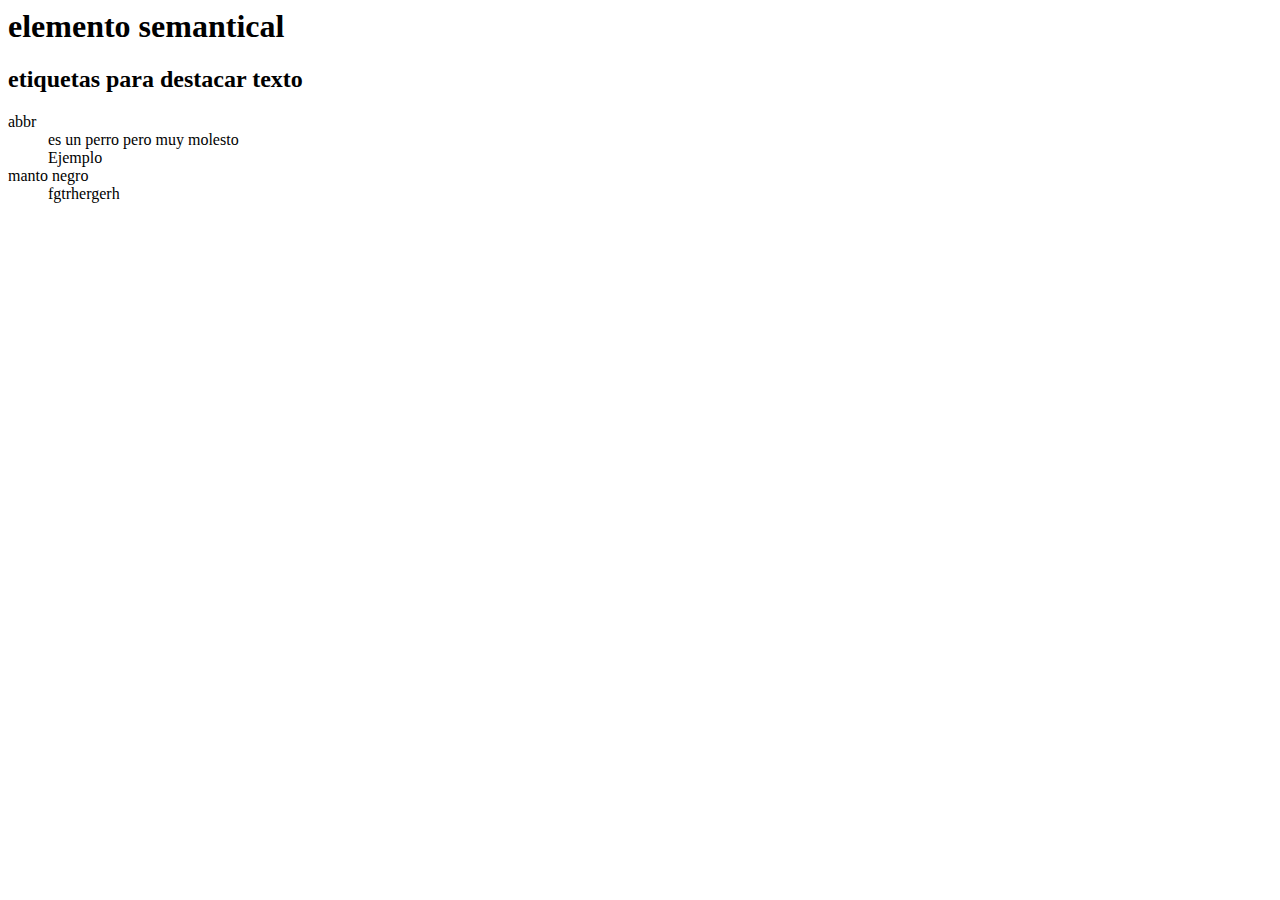
<file: index.html>
<html>
 <head>

</head>
<body>
<h1>elemento semantical</h1>
<h2>etiquetas para destacar texto</h2>
<!--este va a ser un comentario-->
<!--investigar y dar un ejemplo a las siguientes etiquetas:
u
i
abbr
b
br
cite
strong
s
sup
sub
spam
time
code
a
fuente:hhtps://developer.mozilla.or
-->
<dl>
    <dt>abbr </dt>
    <dd>es un perro pero muy molesto</dd>
    <dd>Ejemplo</dd>
    <dt>manto negro</dt>
    <dd>fgtrhergerh</dd>
</dl>
    

 </body>
</html>
</file>
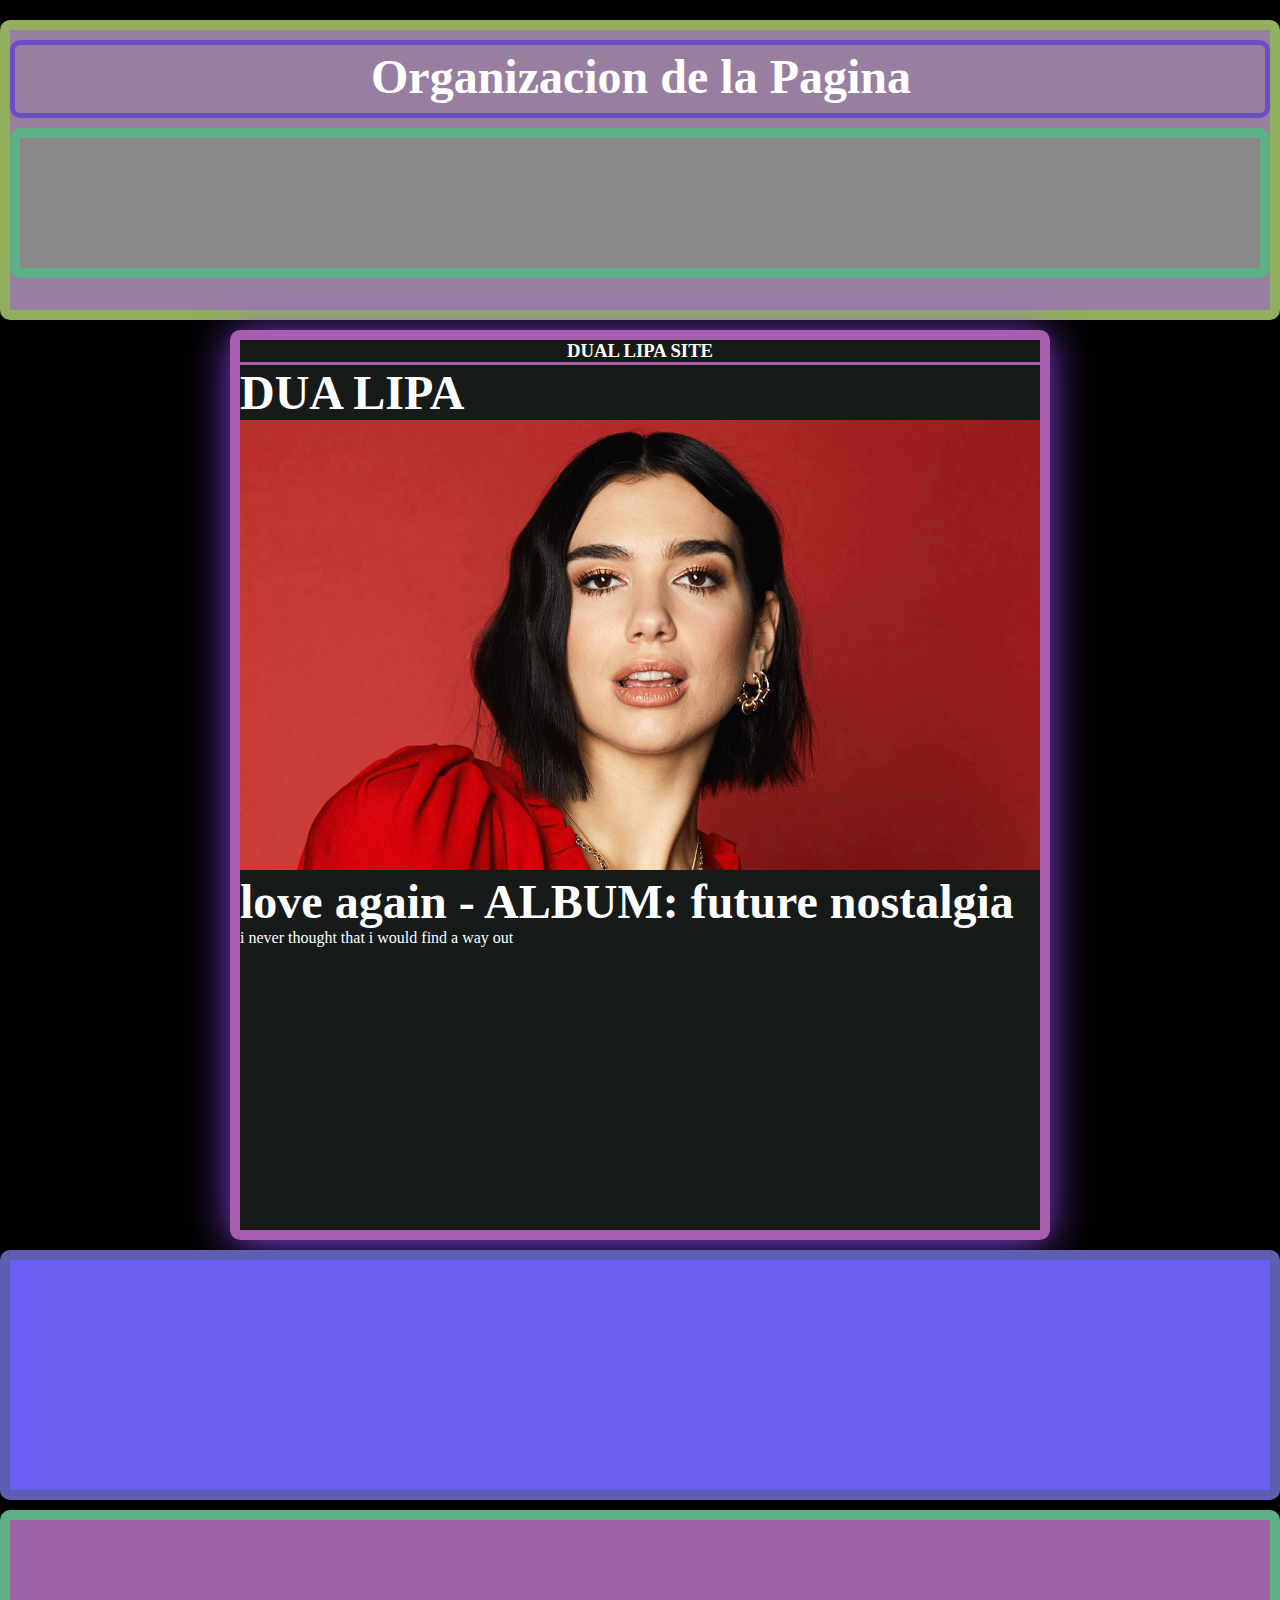
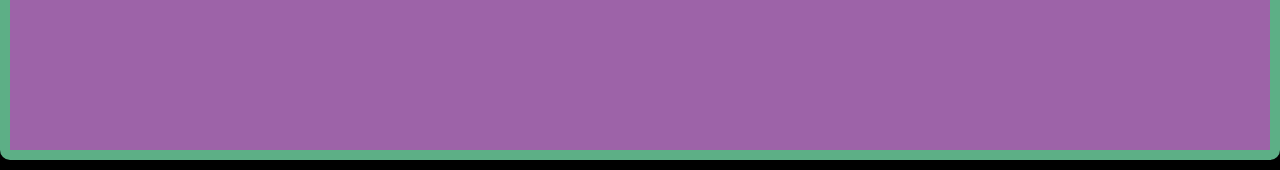
<file: organizacion/index.html>
<!DOCTYPE html>
<html lang="en">
<head>
    <meta charset="UTF-8">
    <meta http-equiv="X-UA-Compatible" content="IE=edge">
    <meta name="viewport" content="width=device-width, initial-scale=1.0">
    <title>organizando la pagina</title>
    <link rel="stylesheet" href="../organizacion/estilo.css">
</head>
<body>
    <header>
        <h1 id="titulo"> Organizacion de la Pagina</h1>
           
        
        <nav>

        </nav>
    </header>
    <main>
        
        <div class="container" id="">
            <h3 id="dua">DUAL LIPA SITE</h3>

        <h1><span>DUA LIPA </span></h1>

        <img src="../assets/img/Dua-Lipa.jpg">
        <h1>love again - <span>ALBUM: </span><span>
        future nostalgia</span></h1>
        <p>

          i never thought that i would find a way out 

        </p>

        <p>

            
        </p>

        </div>

    </main>
    <aside>

    </aside>
    <footer>

    </footer>
    
</body>
</html>
</file>
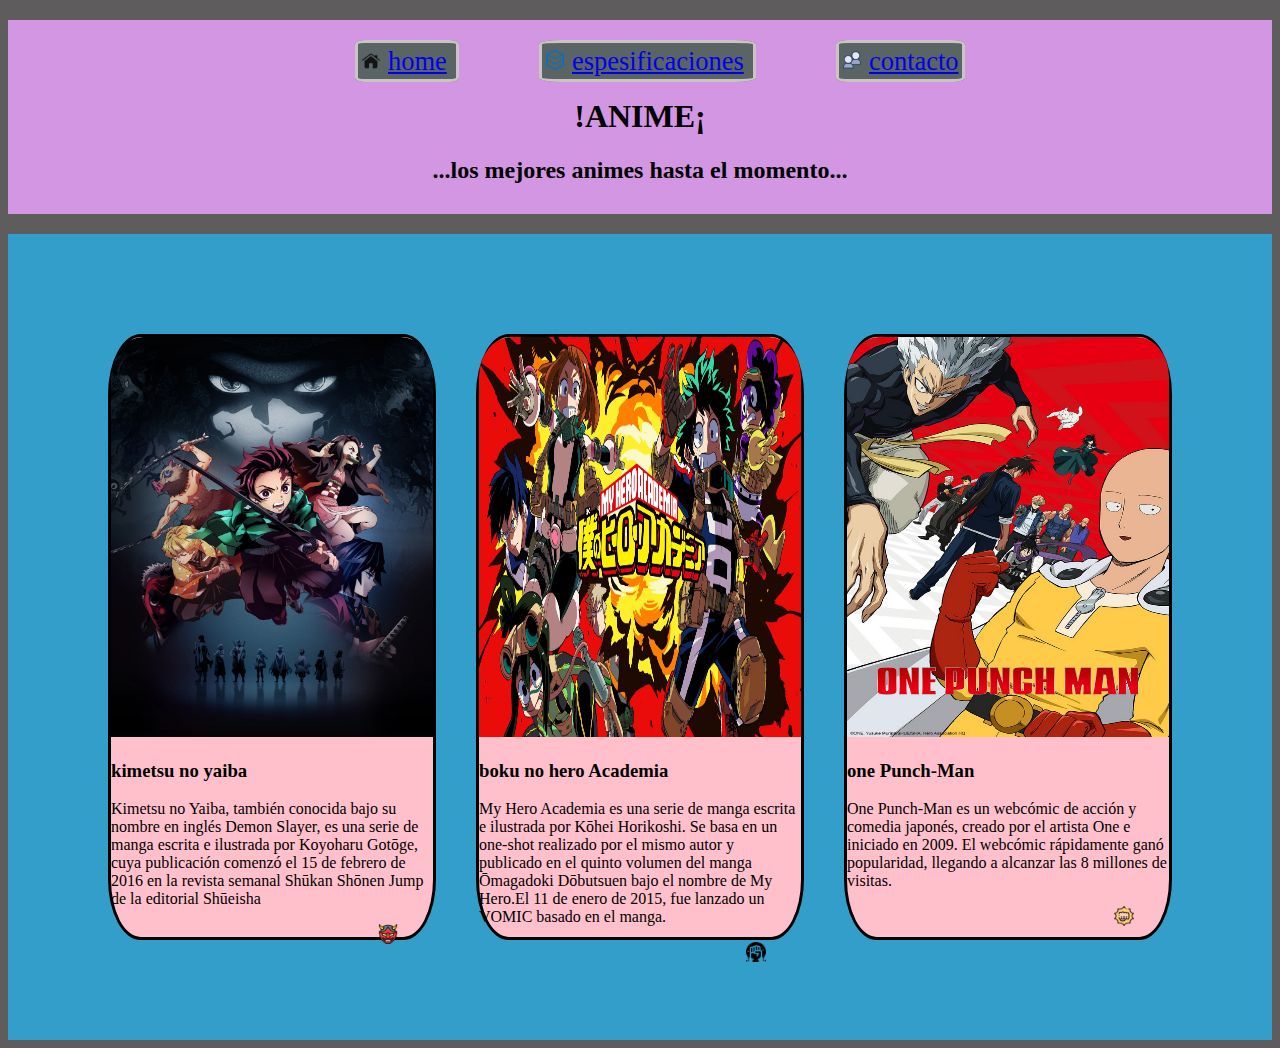
<file: alfajores/alfajores.html>
<!DOCTYPE html>
<html lang="en">

<head>
    <meta charset="UTF-8">
    <meta http-equiv="X-UA-Compatible" content="IE=edge">
    <meta name="viewport" content="width=device-width, initial-scale=1.0">
    <title>Document</title>
    <link rel="stylesheet" href="../alfajores/alfagores.css">
</head>

<body>
    <header>
        <nav id="menu">
            
            <ul>
               
                <li>

                    <img src="/assets/img/home.png"> <a href="#">home</a> 
                </li>
                <li>
                    <img src="/assets/img/serverproducts_default_icon.png" alt="">
                    <a href="#">espesificaciones</a>
                </li>
                <li>
                    <img src="/assets/img/personas-de-contacto.png" alt="">
                    <a href="contacto.html">contacto</a>
                </li>
            </ul>
        </nav>
        <h1>!ANIME¡</h1>
        <h2>...los mejores animes hasta el momento...</h2>

    </header>
    <main>
        <div id="caja">
            <img src="../assets/img/Kimetsu_no_Yaiba_Key_Visual_4.webp" class="imagen">
            <h3>kimetsu no yaiba</h3>
            <p>Kimetsu no Yaiba, también conocida bajo su nombre en inglés Demon Slayer, es una serie de manga escrita e
                ilustrada por Koyoharu Gotōge, cuya publicación comenzó el 15 de febrero de 2016 en la revista semanal
                Shūkan Shōnen Jump de la editorial Shūeisha</p>

                <div class="icono">
                    <img id="" src="../assets/img/demonio(2).png">
                    
                </div>

        </div>

        <div id="caja">
            <img src="../assets/img/Boku-no-Hero-Academia.webp" class="imagen">
            <h3>boku no hero Academia</h3>
            <p>My Hero Academia es una serie de manga escrita e ilustrada por Kōhei Horikoshi. Se basa en un one-shot
                realizado por el mismo autor y publicado en el quinto volumen del manga Ōmagadoki Dōbutsuen bajo el
                nombre de My Hero.El 11 de enero de 2015, fue lanzado un VOMIC basado en el manga.</p>
                <div class="icono"> 
                    <img id="" src="../assets/img/super-power.png">
                    
                </div>
        </div>

        <div id="caja">
            <img src="../assets/img/one push man.jpg" class="imagen">
            <h3>one Punch-Man</h3>
            <p>One Punch-Man es un webcómic de acción y comedia japonés, creado por el artista One e iniciado en 2009.
                El webcómic rápidamente ganó popularidad, llegando a alcanzar las 8 millones de visitas.</p>
                <div class="icono">

                    <img id="" src="../assets/img/puno.png">
                </div>
        </div>

    </main>
</body>

</html>
</file>
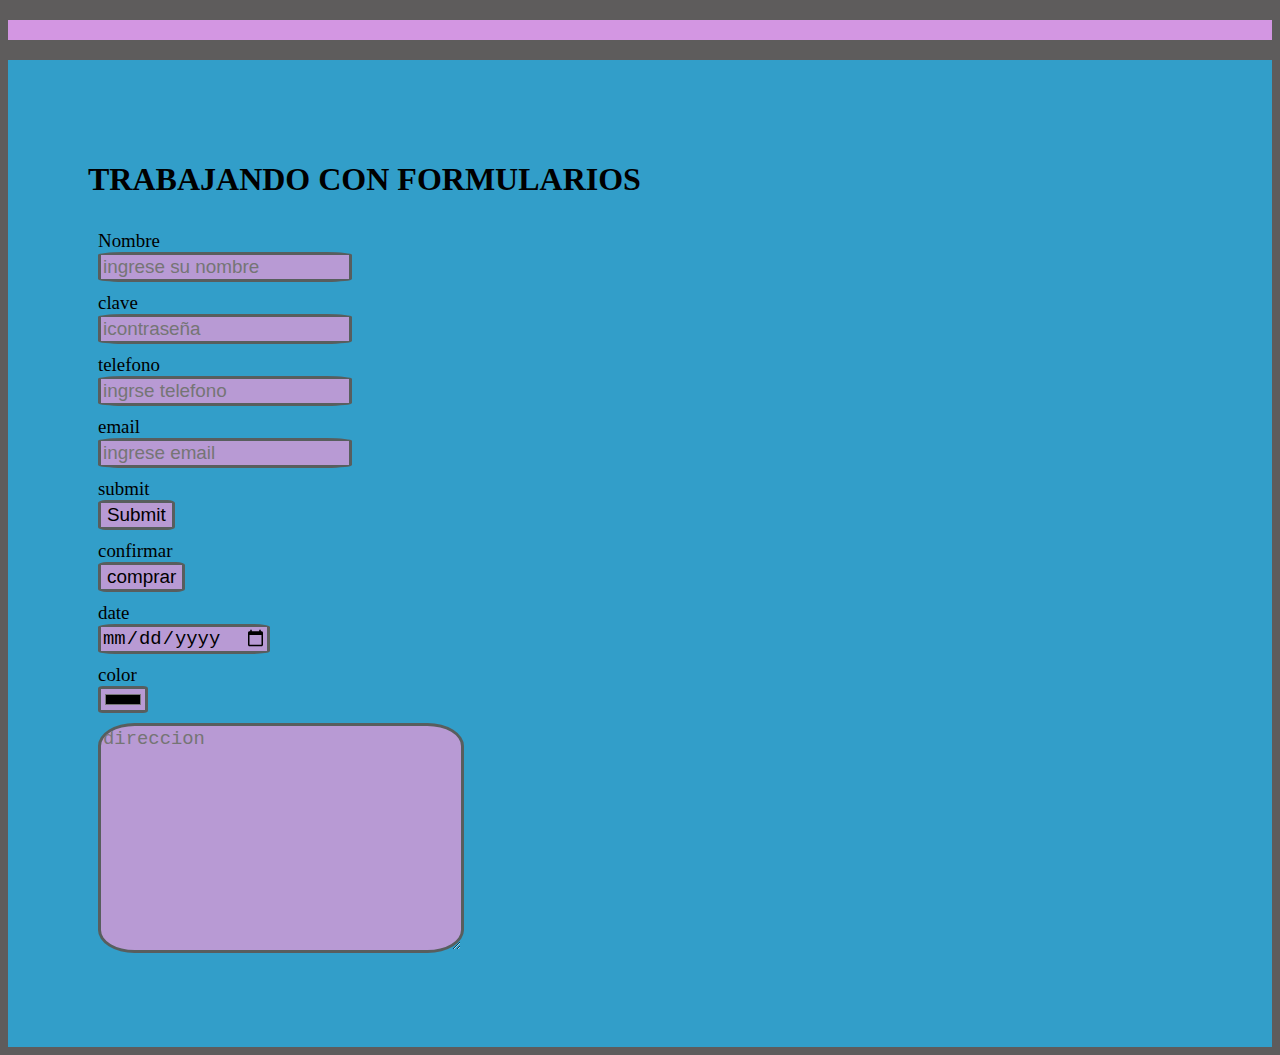
<file: alfajores/contacto.html>
<!DOCTYPE html>
<html lang="en">
<head>
    <meta charset="UTF-8">
    <meta http-equiv="X-UA-Compatible" content="IE=edge">
    <meta name="viewport" content="width=device-width, initial-scale=1.0">
    <title>contacto</title>
    <link rel="stylesheet" href="alfagores.css">
</head>
<body>
    <header>

    </header>
    <main id="cuerpo">
        <h1>TRABAJANDO CON FORMULARIOS</h1>
        <form action="">
            <DIV class="contacto">
                <label for="nombre">Nombre</label>
                <input type="text" name="nombre" id="nombre" placeholder="ingrese su nombre">

            </DIV>

            <DIV class="contacto">
                <label for="clave">clave</label>
                <input type="password" name="clave" id="clave" placeholder="icontraseña">

            </DIV>
            
            <DIV class="contacto">
                <label for="numero">telefono</label>
                <input type="number" name="numero" id="numero" placeholder="ingrse telefono">

            </DIV>

            <DIV class="contacto">
                <label for="email">email</label>
                <input type="email" name="email" id="email" placeholder="ingrese email">

            </DIV>
            
            <DIV class="contacto">
                <label for="submit">submit</label>
                <input type="submit" name="submit" id="submit" placeholder="submit" placeholder="submit">
                
            </DIV>

            <DIV class="contacto">
                <label for="button">confirmar</label>
                <input type="button" name="name" id="button" value="comprar" id="button" placeholder="button">

            </DIV>

            <DIV class="contacto">
                <label for="date">date</label>
                <input type="date" name="fecha" id="date" placeholder="date">

            </DIV>
            
            <DIV class="contacto">
                <label for="color">color</label>
                <input type="color" name="color" id="color" placeholder="color">

            </DIV>
            
            <DIV class="contacto">
                <label for="area"></label>
                <textarea name="comentario" id="area" cols="30" rows="10" id="area" placeholder="direccion"></textarea>

            </DIV>
            
        </form>
        

    </main>
</body>
</html>
</file>
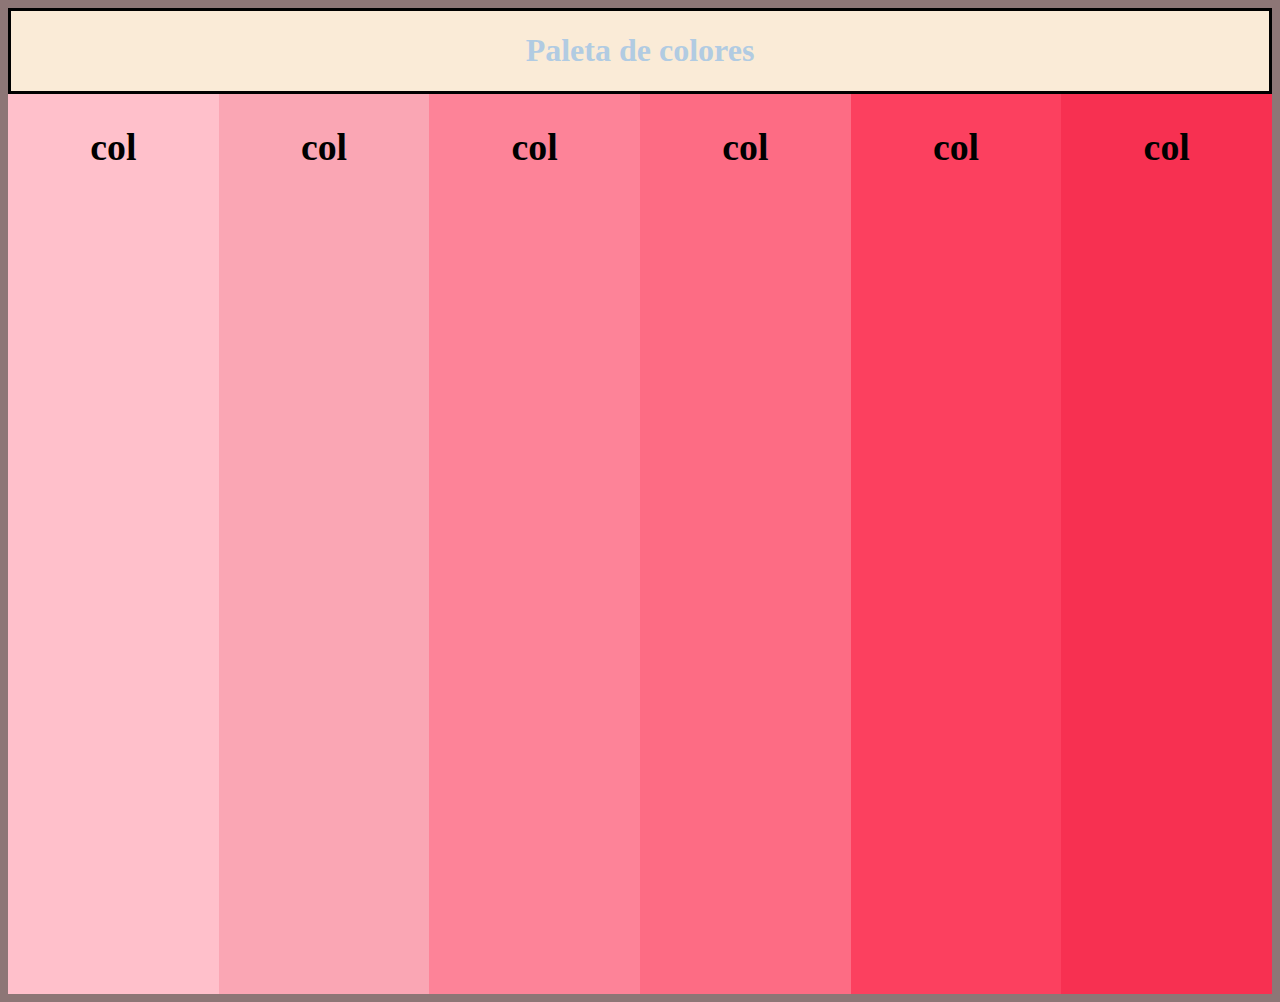
<file: columnas/colum.html>
<!DOCTYPE html>
<html lang="en">
<head>
    <meta charset="UTF-8">
    <meta http-equiv="X-UA-Compatible" content="IE=edge">
    <meta name="viewport" content="width=device-width, initial-scale=1.0">
    <title>Document</title>
    <link rel="stylesheet" href="/columnas/colum.css">
</head>
<body>
    <header>
<h1>Paleta de colores</h1>
    </header>
    <main>
        <div id="colum1">
            <h2>col</h2>
        </div>

        <div id="colum2">
            <h2>col</h2>
        </div>

        <div id="colum3">
            <h2>col</h2>
        </div>

        <div id="colum4">
            <h2>col</h2>
        </div>

        <div id="colum5">
            <h2>col</h2>
        </div>

        <div id="colum6">
            <h2>col</h2>
        </div>

    </main>
</body>
</html>
</file>
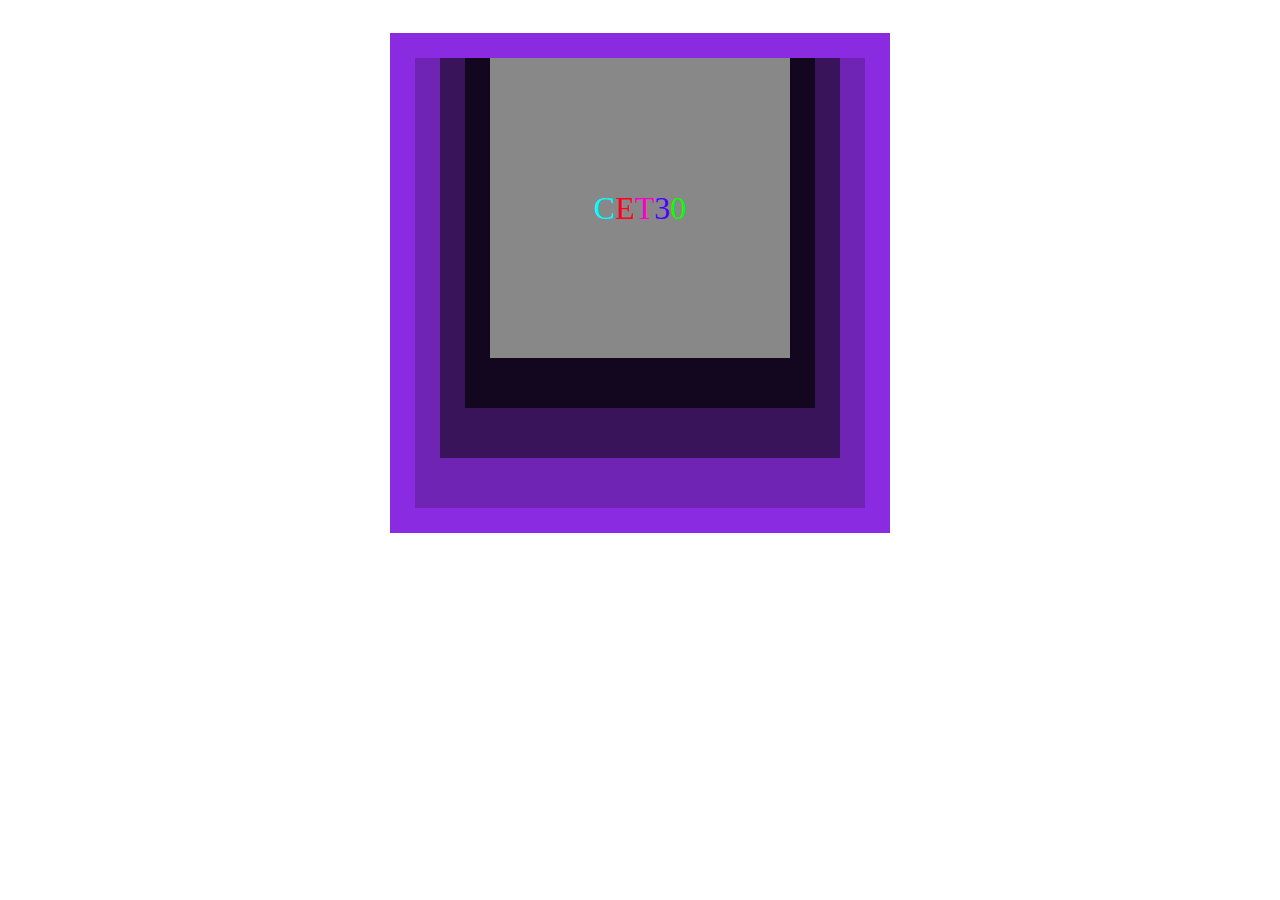
<file: organizacion/div.html>
<!DOCTYPE html>
<html lang="en">

<head>
    <meta charset="UTF-8">
    <meta http-equiv="X-UA-Compatible" content="IE=edge">
    <meta name="viewport" content="width=device-width, initial-scale=1.0">
    <title>Document</title>
    <link rel="stylesheet" href="/organizacion/cuadrito.css">
</head>

<body>
    <main>
    <div id="div1">
        <div id="div2">
            <div id="div3">
                <div id="div4">
                    <div id="div5">
                        <span id="c">C</span>
                        <span id="e">E</span>
                        <span id="t">T</span>
                        <span id="n">3</span>
                        <span id="o">0</span>

                    </div>
                </div>
            </div>

        </div>

    </div>
</main>
</body>

</html>
</file>
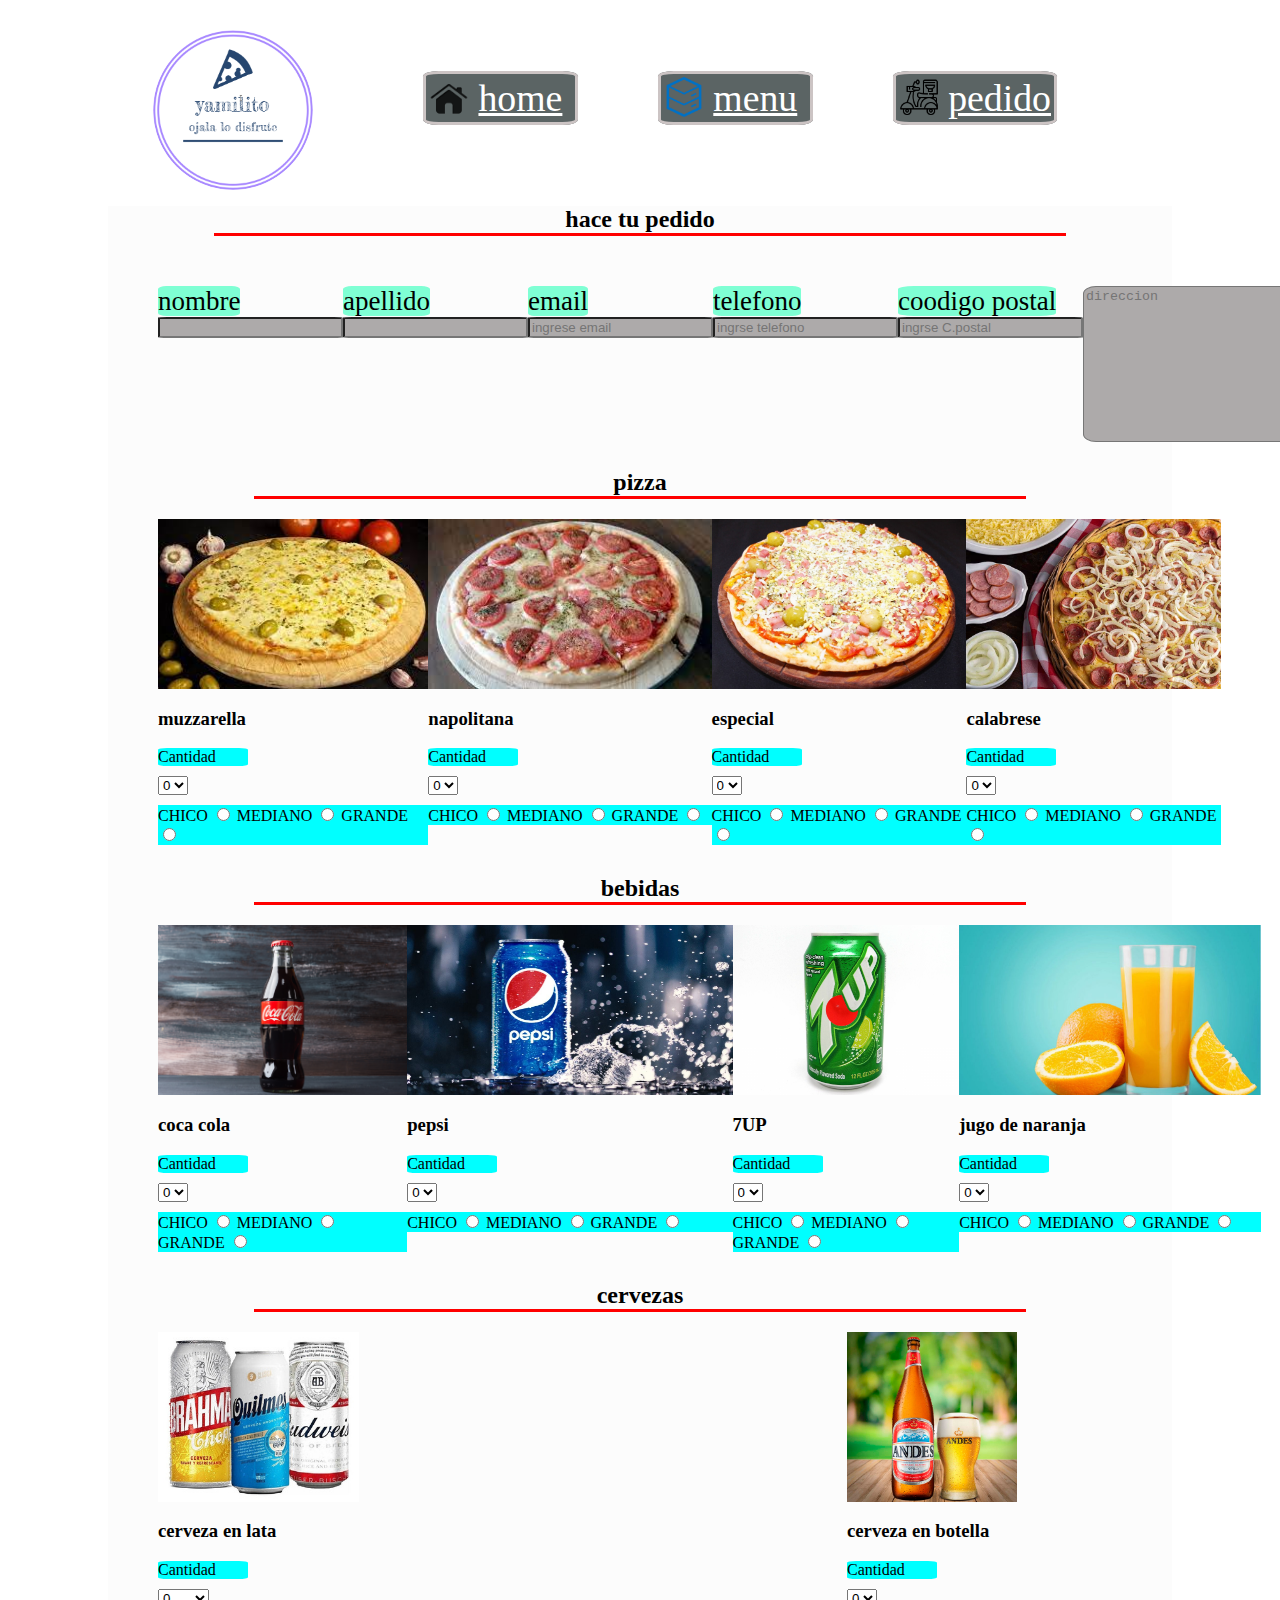
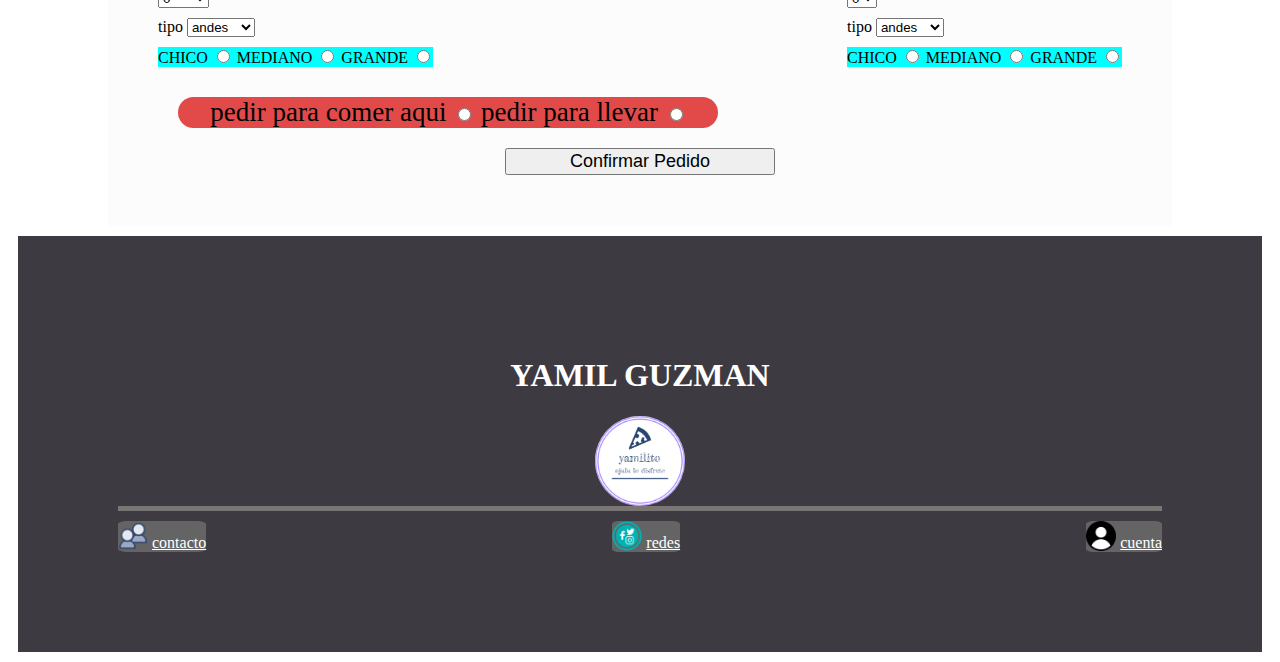
<file: pizzeria/pizza.html>
<!DOCTYPE html>
<html lang="en">

<head>
    <meta charset="UTF-8">
    <meta http-equiv="X-UA-Compatible" content="IE=edge">
    <meta name="viewport" content="width=device-width, initial-scale=1.0">
    <title>Document</title>
    <link rel="stylesheet" href="../pizzeria/pizza.css">
</head>

<body>
    <header>




        <div id="ima">
            <img src="/assets/img/pizzeriaaa.png" alt="pizzeria" class="pizze">

        </div>
        <nav id="menu">
            <ul>

                <li>

                    <img src="/assets/img/home.png"> <a href="#">home</a>
                </li>
                <li>
                    <img src="/assets/img/serverproducts_default_icon.png" alt="">
                    <a href="#">menu</a>
                </li>
                <li>
                    <img src="/assets/img/pedido.png" alt="">
                    <a href="#">pedido</a>
                </li>
            </ul>
        </nav>

    </header>
    <main>
        <div>
            <h2>hace tu pedido</h2>
        </div>
        <!--datos de formulario-->
        <form action="">
            <div class="info">

                <div class="usuario">
                    <label for="nombre" id="nombre">nombre</label>
                    <input type="text" name="nombre" id="coment">
                </div>

                <div class="usuario">
                    <label for="apellido" id="nombre">apellido</label>
                    <input type="text" name="apellido" id="coment">
                </div>

                <div class="usuario">
                    <label for="email" id="nombre">email</label>
                    <input type="email" name="email" id="coment" placeholder="ingrese email">
                </div>

                <div class="usuario">
                    <label for="numero" id="nombre">telefono</label>
                    <input type="number" name="numero" id="coment" placeholder="ingrse telefono">

                </div>

                <div class="usuario">
                    <label for="numero" id="nombre">coodigo postal</label>
                    <input type="number" name="numero" id="coment" placeholder="ingrse C.postal">
                </div>

                <div class="usuario">
                    <label for="area" id="nombre"></label>
                    <textarea name="comentario" cols="30" rows="10" id="coment" placeholder="direccion"></textarea>
                </div>

            </div>
            <div>
                <h2>pizza</h2>
            </div>

            <div class="contenedor">


                <!--datos de la pizza-->
                <div id="select">
                    <img src="../assets/img/muzzarella.jpeg" alt="muzzarella" id="muzza">
                    <h3>muzzarella</h3>
                    <div class="tipo">
                        <label for="pizza" class="la">Cantidad</label>
                        <select name="" id="">
                            <option value="0">0</option>
                            <option value="1">1</option>
                            <option value="2">2</option>
                            <option value="3">3</option>
                        </select>
                    </div>

                    <div class="tamaño">
                        <label for="tamaño">
                            CHICO
                        </label>
                        <input type="radio" name="tamaño" value="chico">
                        <label for="tamaño">
                            MEDIANO
                        </label>
                        <input type="radio" name="tamaño" id="mediano">
                        <label for="tamaño">
                            GRANDE
                        </label>
                        <input type="radio" name="tamaño" id="grande">
                    </div>

                </div>

                <div>
                    <img src="../assets/img/napolitana.jpeg" alt="napolitana" id="muzza">
                    <h3>napolitana</h3>
                    <div class="tipo">
                        <label for="pizza"  class="la">Cantidad</label>
                        <select name="" id="">
                            <option value="0">0</option>
                            <option value="1">1</option>
                            <option value="2">2</option>
                            <option value="3">3</option>
                        </select>
                    </div>

                    <div class="tamaño">
                        <label for="tamaño" >
                            CHICO
                        </label>
                        <input type="radio" name="tamaño" value="chico">
                        <label for="tamaño">
                            MEDIANO
                        </label>
                        <input type="radio" name="tamaño" id="mediano">
                        <label for="tamaño">
                            GRANDE
                        </label>
                        <input type="radio" name="tamaño" id="grande">
                    </div>
                </div>

                <div>
                    <img src="../assets/img/especial.jpg" alt="especial" id="muzza">
                    <h3>especial</h3>
                    <div class="tipo">
                        <label for="pizza"  class="la">Cantidad</label>
                        <select name="" id="">
                            <option value="0">0</option>
                            <option value="1">1</option>
                            <option value="2">2</option>
                            <option value="3">3</option>
                        </select>
                    </div>

                    <div class="tamaño">
                        <label for="tamaño">
                            CHICO
                        </label>
                        <input type="radio" name="tamaño" value="chico">
                        <label for="tamaño">
                            MEDIANO
                        </label>
                        <input type="radio" name="tamaño" id="mediano">
                        <label for="tamaño">
                            GRANDE
                        </label>
                        <input type="radio" name="tamaño" id="grande">
                    </div>
                </div>

                <div>
                    <img src="/assets/img/calabresa.jpg" alt="calabresa" id="muzza">
                    <h3>calabrese</h3>
                    <div class="tipo">
                        <label for="pizza"  class="la">Cantidad</label>
                        <select name="" id="">
                            <option value="0">0</option>
                            <option value="1">1</option>
                            <option value="2">2</option>
                            <option value="3">3</option>
                        </select>
                    </div>

                    <div class="tamaño">
                        <label for="tamaño">
                            CHICO
                        </label>
                        <input type="radio" name="tamaño" value="chico">
                        <label for="tamaño">
                            MEDIANO
                        </label>
                        <input type="radio" name="tamaño" id="mediano">
                        <label for="tamaño">
                            GRANDE
                        </label>
                        <input type="radio" name="tamaño" id="grande">
                    </div>

                </div>
            </div>
            <h2>bebidas</h2>

            <div class="contenedor">


                <!--datos de la pizza-->
                <div id="select">
                    <img src="../assets/img/coca cola.jpg" alt="coca" id="muzza">
                    <h3>coca cola</h3>
                    <div class="tipo">
                        <label for="pizza"  class="la">Cantidad</label>
                        <select name="" id="">
                            <option value="0">0</option>
                            <option value="1">1</option>
                            <option value="2">2</option>
                            <option value="3">3</option>
                        </select>
                    </div>

                    <div class="tamaño">
                        <label for="tamaño">
                            CHICO
                        </label>
                        <input type="radio" name="tamaño" value="chico">
                        <label for="tamaño">
                            MEDIANO
                        </label>
                        <input type="radio" name="tamaño" id="mediano">
                        <label for="tamaño">
                            GRANDE
                        </label>
                        <input type="radio" name="tamaño" id="grande">
                    </div>

                </div>

                <div>
                    <img src="../assets/img/pepsi.jpg" alt="pepsi" id="muzza">
                    <h3>pepsi</h3>
                    <div class="tipo">
                        <label for="pizza"  class="la">Cantidad</label>
                        <select name="" id="">
                            <option value="0">0</option>
                            <option value="1">1</option>
                            <option value="2">2</option>
                            <option value="3">3</option>
                        </select>
                    </div>

                    <div class="tamaño">
                        <label for="tamaño">
                            CHICO
                        </label>
                        <input type="radio" name="tamaño" value="chico">
                        <label for="tamaño">
                            MEDIANO
                        </label>
                        <input type="radio" name="tamaño" id="mediano">
                        <label for="tamaño">
                            GRANDE
                        </label>
                        <input type="radio" name="tamaño" id="grande">
                    </div>
                </div>

                <div>
                    <img src="../assets/img/7up.jpg" alt="7up" id="muzza">
                    <h3>7UP</h3>
                    <div class="tipo">
                        <label for="pizza"  class="la">Cantidad</label>
                        <select name="" id="">
                            <option value="0">0</option>
                            <option value="1">1</option>
                            <option value="2">2</option>
                            <option value="3">3</option>
                        </select>
                    </div>

                    <div class="tamaño">
                        <label for="tamaño">
                            CHICO
                        </label>
                        <input type="radio" name="tamaño" value="chico">
                        <label for="tamaño">
                            MEDIANO
                        </label>
                        <input type="radio" name="tamaño" id="mediano">
                        <label for="tamaño">
                            GRANDE
                        </label>
                        <input type="radio" name="tamaño" id="grande">
                    </div>
                </div>

                <div>
                    <img src="/assets/img/jugo naranja.jpg" alt="jugo de naranja" id="muzza">
                    <h3>jugo de naranja</h3>
                    <div class="tipo">
                        <label for="pizza"  class="la">Cantidad</label>
                        <select name="" id="">
                            <option value="0">0</option>
                            <option value="1">1</option>
                            <option value="2">2</option>
                            <option value="3">3</option>
                        </select>
                    </div>

                    <div class="tamaño">
                        <label for="tamaño">
                            CHICO
                        </label>
                        <input type="radio" name="tamaño" value="chico">
                        <label for="tamaño">
                            MEDIANO
                        </label>
                        <input type="radio" name="tamaño" id="mediano">
                        <label for="tamaño">
                            GRANDE
                        </label>
                        <input type="radio" name="tamaño" id="grande">
                    </div>

                </div>
            </div>
            <h2>cervezas</h2>

            <div class="contenedor">

                <div>
                    <img src="/assets/img/cerveza en lata.jpg" alt="cerveza en lata" id="muzza">
                    <h3>cerveza en lata</h3>
                    <div class="tipo">
                        <label for="pizza"  class="la">Cantidad</label>
                        <select name="" id="">
                            <option value="0">0</option>
                            <option value="1">1</option>
                            <option value="2">2</option>
                            <option value="3">3</option>
                            <option value="4">4</option>
                            <option value="5">5</option>
                            <option value="pack">pack</option>
                            
                        </select>
                    </div>

                    <div class="tipo">
                        <label for="bebida">tipo</label>
                        <select name="" id="">
                            <option value="andes">andes</option>
                            <option value="quilmes">quilmes</option>
                            <option value="stella">stella</option>
                            <option value="braham">braham</option>
                            
                        </select>
                    </div>

                    <div class="tamaño">
                        <label for="tamaño">
                            CHICO
                        </label>
                        <input type="radio" name="tamaño" value="chico">
                        <label for="tamaño">
                            MEDIANO
                        </label>
                        <input type="radio" name="tamaño" id="mediano">
                        <label for="tamaño">
                            GRANDE
                        </label>
                        <input type="radio" name="tamaño" id="grande">
                    </div>

                </div>

                <div>
                    <img src="/assets/img/cerveza en botella.jpg" alt="cerveza en botella" id="muzza">
                    <h3>cerveza en botella</h3>
                    <div class="tipo">
                        <label for="pizza"  class="la">Cantidad</label>
                        <select name="" id="">
                            <option value="0">0</option>
                            <option value="1">1</option>
                            <option value="2">2</option>
                            <option value="3">3</option>
                        </select>
                    </div>

                    <div class="tipo">
                        <label for="bebida">tipo</label>
                        <select name="" id="">
                            <option value="0">andes</option>
                            <option value="1">quilmes</option>
                            <option value="2">stella</option>
                            <option value="3">braham</option>
                        </select>
                    </div>

                    <div class="tamaño">
                        <label for="tamaño">
                            CHICO
                        </label>
                        <input type="radio" name="tamaño" value="chico">
                        <label for="tamaño">
                            MEDIANO
                        </label>
                        <input type="radio" name="tamaño" id="mediano">
                        <label for="tamaño">
                            GRANDE
                        </label>
                        <input type="radio" name="tamaño" id="grande">
                    </div>

                </div>
               

            </div>
            <div class="pedido">
                
                <label for="tamaño">
                    pedir para comer aqui
                </label>
                <input type="radio" name="tamaño" id="mediano">
                <label for="tamaño">
                    pedir para llevar
                </label>
                <input type="radio" name="tamaño" id="grande">
            </div>
            <DIV class="confirmar">
                <input type="button" name="name" value="Confirmar Pedido" id="button" placeholder="button">

            </DIV>
        </form>
       
    </main>


    <footer>
        <div>
            <h1>YAMIL GUZMAN</h1>
        </div>
        <div id="piz">

            <img src="/assets/img/pizzeriaaa.png" alt="pizzeria" id="ima">
        </div>
        </div>
        <div class="contenido">
            <div class="patas">
                <img src="/assets/img/personas-de-contacto.png" class="foot" alt="contacto">
                <a href="">contacto</a>
            </div>
            <div class="patas">
                <img src="/assets/img/redes.png" class="foot">
                <a href="#">redes</a>
                </li>
            </div>
            <div class="patas">
                <img src="/assets/img/usuario.png" class="foot">
                <a href="#">cuenta</a>
            </div>
        </div>
    </footer>




</body>

</html>
</file>
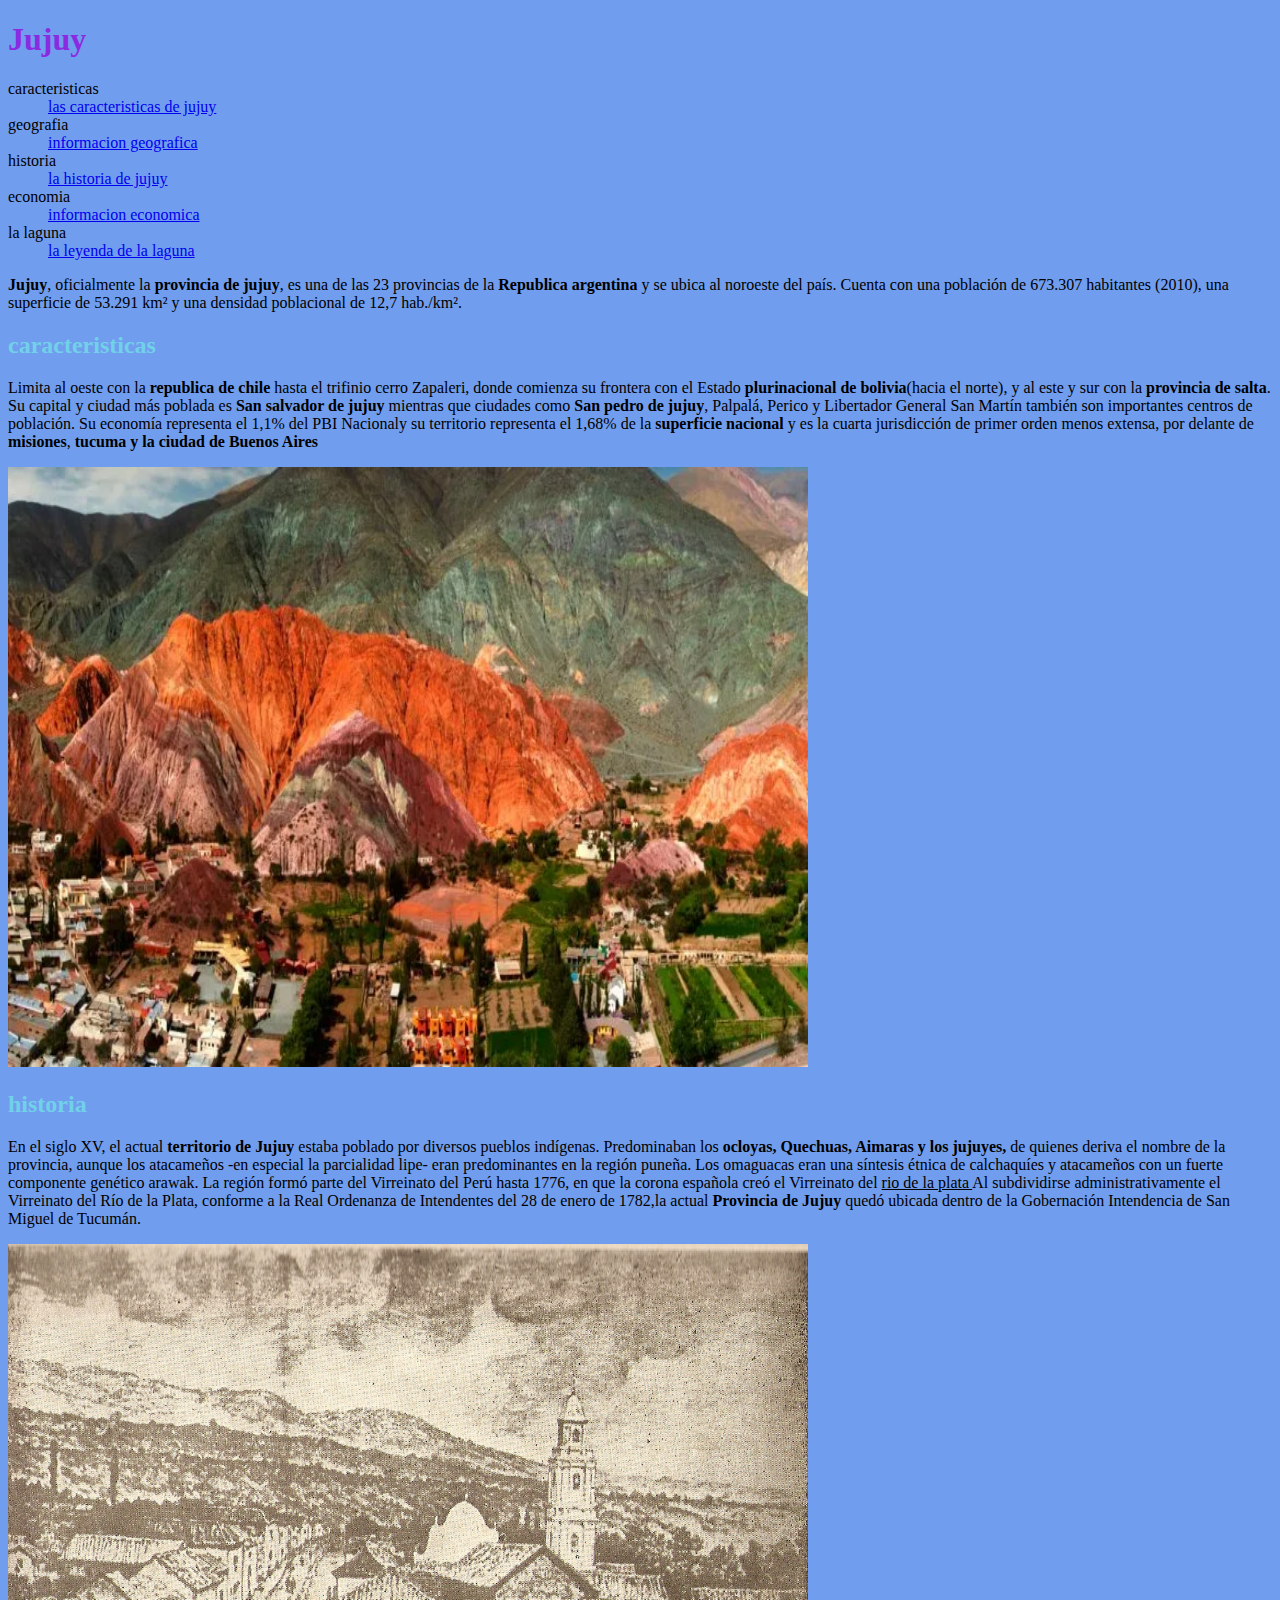
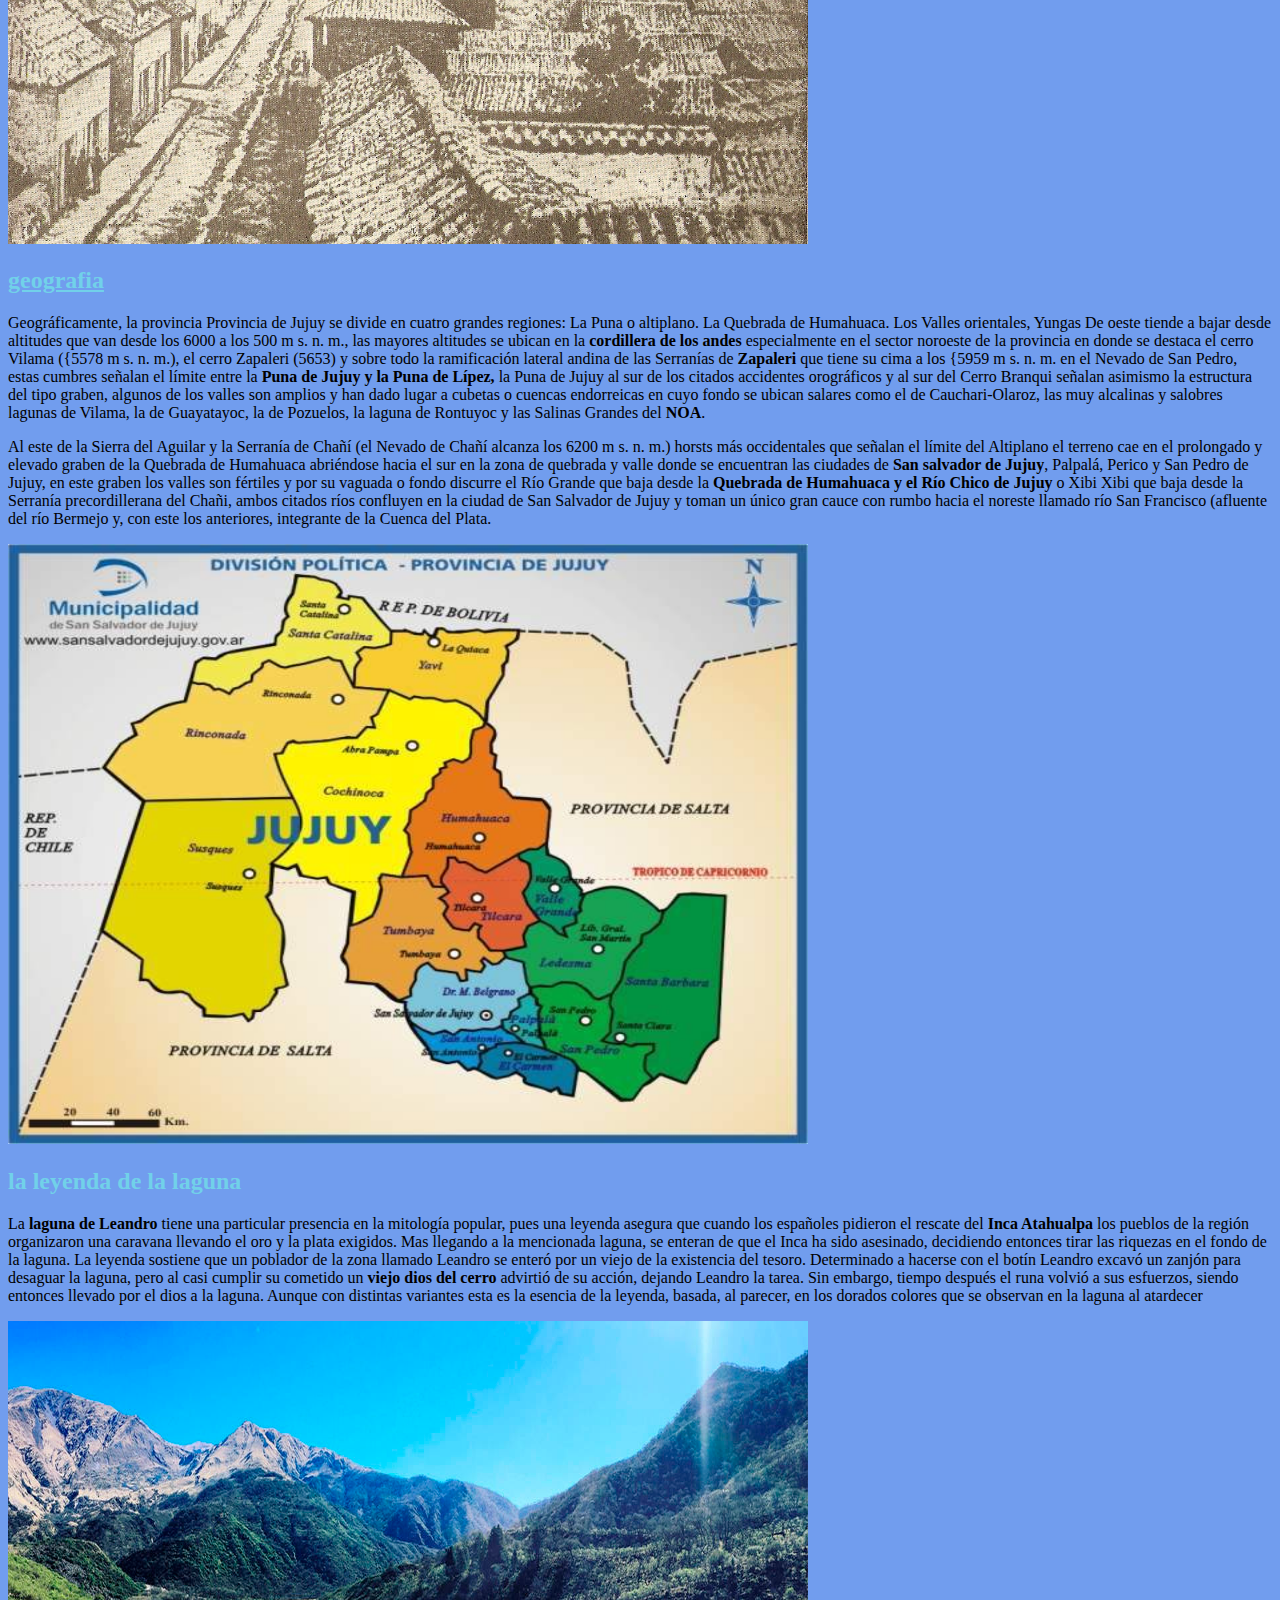
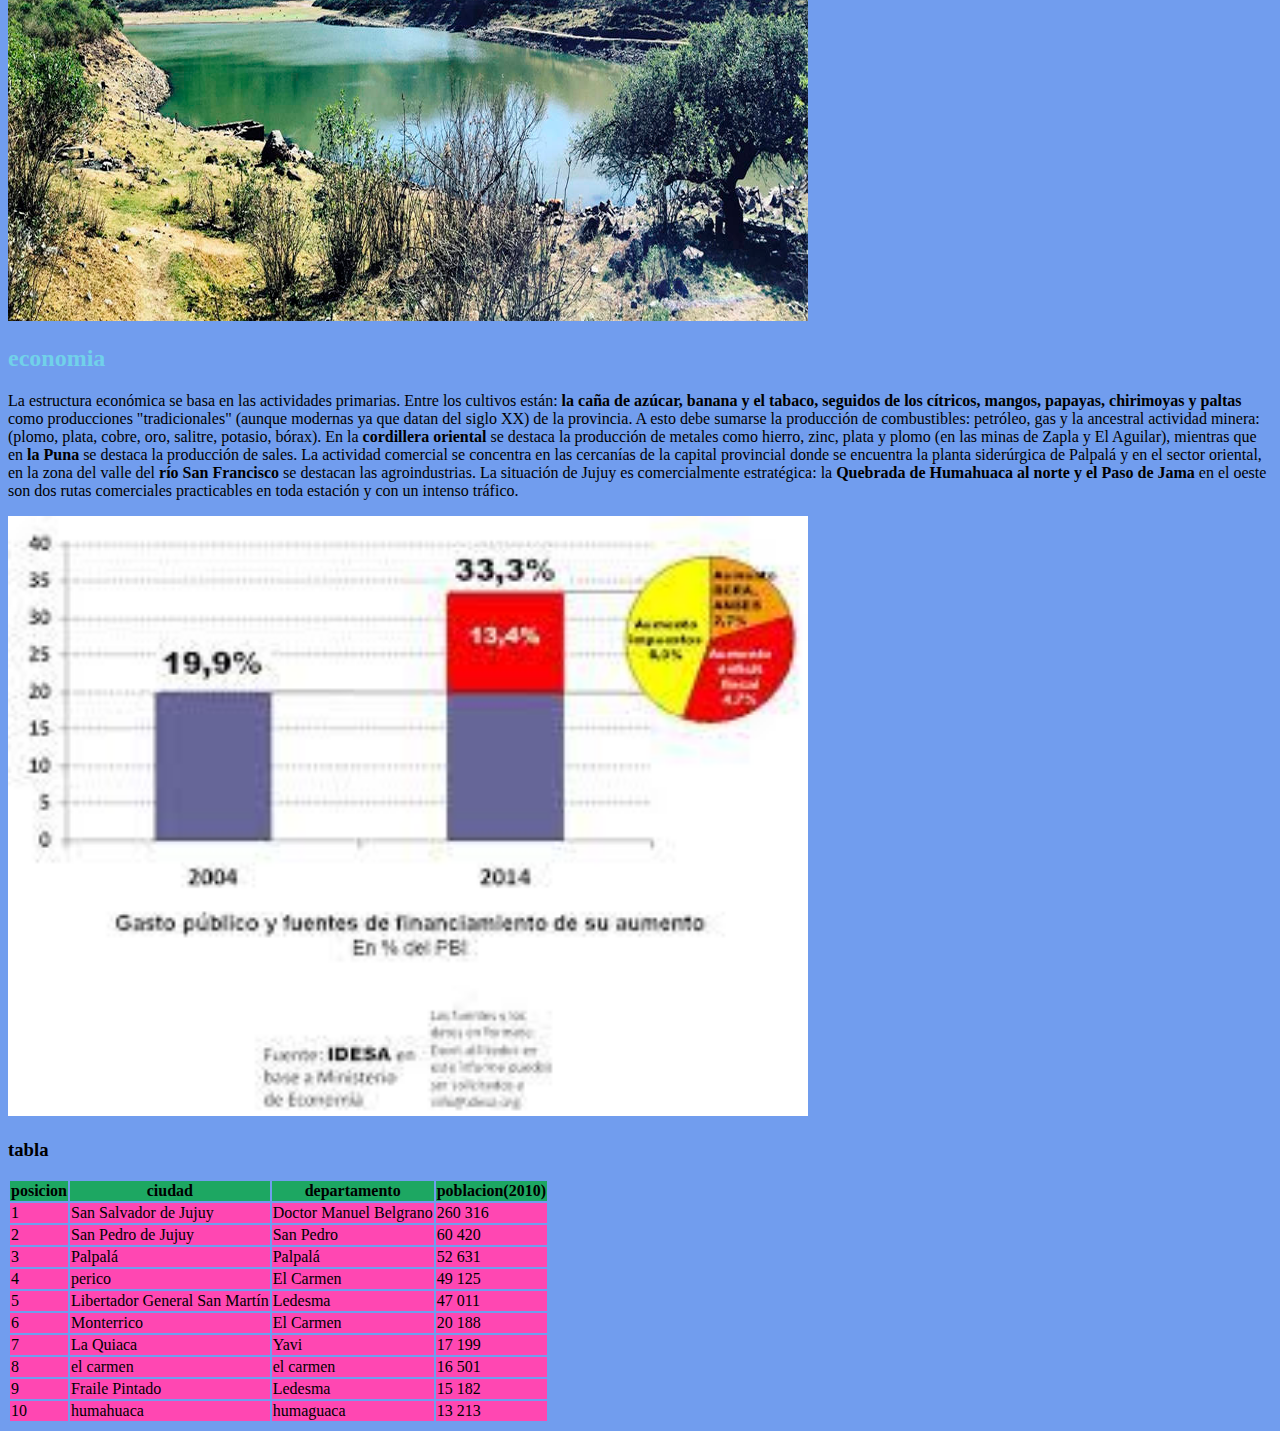
<file: provincia/provincia.html>
<!DOCTYPE html>
<html lang="en">

<head>
    <meta charset="UTF-8">
    <meta http-equiv="X-UA-Compatible" content="IE=edge">
    <meta name="viewport" content="width=device-width, initial-scale=1.0">
    <title>Jujuy</title>
    <link href="../css/dinamico.css" rel="stylesheet">
</head>

<body>
    <dl>
        <h1>Jujuy</h1>
        <dt>caracteristicas</dt>
        <dd>
            <a href="#caracteristicas">las caracteristicas de jujuy </a>
        </dd>
        <dt>geografia</dt>
        <dd>
            <a href="#geografia"> informacion geografica </a>
        </dd>
        <dt>historia</dt>
        <dd>
            <a href="#historia"> la historia de jujuy </a>
        </dd>
        <dt>economia</dt>
        <dd>
            <a href="#economia">informacion economica</a>
        </dd>
        <dt>la laguna</dt>
        <dd>
            <a href="#la-laguna">la leyenda de la laguna</a>
        </dd>

    </dl>







    <p>
        <b>Jujuy</b>, oficialmente la <b>provincia de jujuy</b>, es una de las 23 provincias de la <b>Republica
            argentina</b> y se ubica al noroeste del país.
        Cuenta con una población de 673.307 habitantes (2010), una superficie de 53.291 km² y una densidad poblacional
        de 12,7 hab./km².
    </p>
    <h2 id="caracteristicas">caracteristicas</h2>
    <p>Limita al oeste con la <b>republica de chile</b> hasta el trifinio cerro Zapaleri, donde comienza su frontera con
        el Estado <b>plurinacional de bolivia</b>(hacia el norte),
        y al este y sur con la <b>provincia de salta</b>. Su capital y ciudad más poblada es <b>San salvador de
            jujuy</b> mientras que ciudades como <b>San pedro de jujuy</b>,
        Palpalá, Perico y Libertador General San Martín también son importantes centros de población.
        Su economía representa el 1,1% del PBI Nacionaly su territorio representa el 1,68% de la <b>superficie
            nacional</b> y
        es la cuarta jurisdicción de primer orden menos extensa, por delante de <b>misiones</b>, <b>tucuma y la ciudad
            de Buenos Aires</b></p>

    <img src="../assets/img/jujuy.webp">


    <h2 id="historia">historia</h2>
    <p>En el siglo XV, el actual <b>territorio de Jujuy</b> estaba poblado por diversos pueblos indígenas. Predominaban
        los <b>ocloyas, Quechuas, Aimaras y los jujuyes, </b>
        de quienes deriva el nombre de la provincia, aunque los atacameños -en especial la parcialidad lipe-
        eran predominantes en la región puneña. Los omaguacas eran una síntesis étnica de calchaquíes y atacameños con
        un fuerte componente genético arawak.
        La región formó parte del Virreinato del Perú hasta 1776, en que la corona española creó el Virreinato del
        <u>rio de la plata </u>Al subdividirse administrativamente el Virreinato del Río de la Plata,
        conforme a la Real Ordenanza de Intendentes del 28 de enero de 1782,la actual <b>Provincia de Jujuy</b> quedó
        ubicada dentro de la Gobernación Intendencia de San Miguel de Tucumán.
    </p>


    <img src="../assets/img/Vista_de_Jujuy.jpg">


    <h2 id="geografia"><u>geografia</u></h2>
    <p>Geográficamente, la provincia Provincia de Jujuy se divide en cuatro grandes regiones:
        La Puna o altiplano.
        La Quebrada de Humahuaca.
        Los Valles orientales,
        Yungas
        De oeste tiende a bajar desde altitudes que van desde los 6000 a los 500 m s. n. m., las mayores altitudes se
        ubican en la <b>cordillera de los andes</b> especialmente en el sector noroeste de la provincia en
        donde se destaca el cerro Vilama ({5578 m s. n. m.), el cerro Zapaleri (5653) y sobre todo la ramificación
        lateral andina de las Serranías de
        <b>Zapaleri</b> que tiene su cima a los {5959 m s. n. m. en el Nevado de San Pedro, estas cumbres señalan el
        límite entre la <b>Puna de Jujuy y la Puna de Lípez,</b> la Puna de Jujuy al sur de los citados accidentes
        orográficos y al sur del Cerro Branqui señalan asimismo la estructura del tipo graben,
        algunos de los valles son amplios y han dado lugar a cubetas o cuencas endorreicas en cuyo fondo se ubican
        salares como el de Cauchari-Olaroz,
        las muy alcalinas y salobres lagunas de Vilama, la de Guayatayoc, la de Pozuelos, la laguna de Rontuyoc y las
        Salinas Grandes del <b>NOA</b>.
    </p>

    <p>Al este de la Sierra del Aguilar y la Serranía de Chañí (el Nevado de Chañí alcanza los 6200 m s. n. m.) horsts
        más occidentales que señalan el límite del Altiplano el terreno cae en el prolongado y elevado graben de la
        Quebrada de Humahuaca abriéndose hacia el sur en la
        zona de quebrada y valle donde se encuentran las ciudades de <b>San salvador de Jujuy</b>, Palpalá, Perico y San
        Pedro de Jujuy,
        en este graben los valles son fértiles y por su vaguada o fondo discurre el Río Grande que baja desde la
        <b>Quebrada de Humahuaca y el Río Chico de Jujuy</b> o Xibi Xibi que baja desde la Serranía precordillerana del
        Chañi,
        ambos citados ríos confluyen en la ciudad de San Salvador de Jujuy y toman un único gran cauce con rumbo hacia
        el noreste llamado río San Francisco (afluente del río Bermejo y, con este los anteriores, integrante de la
        Cuenca del Plata.
    </p>

    <img src="../assets/img/Mapadeciudaddejujuy.jpg">



    <h2 id="la-laguna">la leyenda de la laguna</h2>
    <p>La <b>laguna de Leandro</b> tiene una particular presencia en la mitología popular, pues una leyenda asegura que
        cuando
        los españoles pidieron el rescate del <b>Inca Atahualpa</b> los pueblos de la región organizaron una caravana
        llevando
        el oro y la plata exigidos. Mas llegando a la mencionada laguna, se enteran de que el Inca ha sido asesinado,
        decidiendo entonces tirar las riquezas en el fondo de la laguna. La leyenda sostiene que un poblador de la zona
        llamado Leandro se enteró por un viejo de la existencia del tesoro.
        Determinado a hacerse con el botín Leandro excavó un zanjón para desaguar la laguna, pero al casi cumplir su
        cometido un <b>viejo dios del cerro</b> advirtió de su acción, dejando Leandro la tarea.
        Sin embargo, tiempo después el runa volvió a sus esfuerzos, siendo entonces llevado por el dios a la laguna.
        Aunque con distintas variantes esta es la esencia de la leyenda, basada, al parecer, en los dorados colores que
        se observan en la laguna al atardecer</p>

    <img src="../assets/img/yalagaleria1.jpg">


    <h2 id="economia">economia</h2>
    <p>La estructura económica se basa en las actividades primarias. Entre los cultivos están: <b>la caña de azúcar,
            banana
            y el tabaco, seguidos de los cítricos, mangos, papayas, chirimoyas y paltas </b>como producciones
        "tradicionales"
        (aunque modernas ya que datan del siglo XX) de la provincia.
        A esto debe sumarse la producción de combustibles: petróleo, gas y la ancestral actividad minera: (plomo, plata,
        cobre, oro, salitre, potasio, bórax).
        En la <b>cordillera oriental</b> se destaca la producción de metales como hierro, zinc, plata y plomo (en las
        minas de
        Zapla y El Aguilar), mientras que en <b>la Puna</b> se destaca la producción de sales.
        La actividad comercial se concentra en las cercanías de la capital provincial donde se encuentra la planta
        siderúrgica de Palpalá y en el sector oriental, en la zona del valle del <b>río San Francisco</b> se destacan
        las
        agroindustrias.
        La situación de Jujuy es comercialmente estratégica: la<b> Quebrada de Humahuaca al norte y el Paso de Jama</b>
        en el
        oeste son dos rutas comerciales practicables en toda estación y con un intenso tráfico. </p>


    <img src="../assets/img/índice.jpeg" alt="informacion economica">

    <h3>tabla</h3>
    <table>
        <tr>
            <th>posicion</th>
            <th>ciudad</th>
            <th>departamento</th>
            <th>poblacion(2010)</th>

        </tr>
        <tr>
            <td>1</td>
            <td>San Salvador de Jujuy</td>
            <td>Doctor Manuel Belgrano</td>
            <td>260 316 </td>

        </tr>
        <tr>
            <td>2</td>
            <td>San Pedro de Jujuy</td>
            <td>San Pedro </td>
            <td>60 420</td>

        </tr>
        <tr>
            <td>3</td>
            <td>Palpalá </td>
            <td>Palpalá </td>
            <td>52 631 </td>

        </tr>
        <tr>
            <td>4</td>
            <td>perico</td>
            <td>El Carmen</td>
            <td>49 125 </td>

        </tr>
        <tr>
            <td>5</td>
            <td>Libertador General San Martín </td>
            <td>Ledesma </td>
            <td>47 011</td>
        </tr>
        <tr>
            <td>6</td>
            <td>Monterrico </td>
            <td>El Carmen</td>
            <td>20 188</td>


        </tr>
        <tr>
            <td>7</td>
            <td>La Quiaca </td>
            <td>Yavi </td>
            <td>17 199</td>
        </tr>
        <tr>
            <td>8</td>
            <td>el carmen</td>
            <td>el carmen</td>
            <td>16 501</td>
        </tr>
        <tr>
            <td>9</td>
            <td>Fraile Pintado</td>
            <td>Ledesma</td>
            <td>15 182</td>

        </tr>
        <tr>
            <td>10</td>
            <td>humahuaca</td>
            <td>humaguaca</td>
            <td>13 213 </td>

        </tr>

    </table>


</body>

</html>
</file>
<file: organizacion/estilo.css>
header{
    height: 280px;
    background-color: rgb(152, 127, 161);
    border: 10px solid rgb(146, 175, 93);
    border-radius: 10px;
    margin-top: 10px;
    margin-bottom: 10px;
    text-align: center;
}
nav{
    height: 130px;
    background-color: rgb(136, 136, 136);
    border: 10px solid rgb(93, 175, 134);
    border-radius: 10px;
  
}
main{
    height: 890px;
    background-color: rgba(77, 90, 88, 0.288);
    border: 10px solid rgb(168, 93, 175);
    border-radius: 10px;
    margin: 10px 230px 10px 230px;

    display:flex;
    justify-content: center;

    box-shadow: 0px 3px 43px -2px #9349F4;
}
    

aside{
    height: 230px;
    background-color: rgb(109, 94, 243);
    border: 10px solid rgb(93, 94, 175);
    border-radius: 10px;
    margin-top: 10px;
    margin-bottom: 10px;
}
footer{
    height: 230px;
    background-color: rgb(157, 99, 168);
    border: 10px solid rgb(93, 175, 134);
    border-radius: 10px;
    margin-top: 10px;
    margin-bottom: 10px;

}
body{
    background-color: rgb(0, 0, 0);
    margin-top: 20px;}
   
#titulo{
    padding: 4px 8px 9px 10px;

    border :5px  solid rgb(109, 78, 196);
    border-radius: 10px;
    margin-top: 10px;
    margin-bottom: 10px;
}
h1,h2,H3, p{
    color: white;   
}
h1,h2{
    font-size: 3rem;
}
h3{
    text-align: center;
    
 
}
#dua{
    border-bottom: 3px solid rgb(168, 93, 175);
}
img{
    width:100%;
}





*{
    margin: 0;
    padding: 0%;
}
</file>
<file: alfajores/alfagores.css>
main{
    background-color: rgb(50, 158, 201);
    padding:  80px;
    display: flex;
    justify-content: center;

}

img{
height: 20px;
}

#caja{
    background-color: pink;
    height: 600px;
    width: 500px;
    border: solid;
    border-radius: 10%;
    margin: 20px;
}
.imagen { 
   width: 100%;
    border-top-left-radius: 10%;
    border-top-right-radius: 10%;
    height: 400px;
}
header{
    background-color: rgb(211, 150, 226);
    text-align: center;
    padding: 10px;
    margin:  20px 0px 20px 0px;
}
#menu li{
    display: inline;
    padding: 3px;
    background-color: rgb(91, 100, 100);
    margin: 40px;
    border-radius: 10%;
    border: solid;
    border-color:rgb(204, 196, 196);
    font-size: 0.7cm;
}
body{
    background-color: rgb(94, 92, 92);
}

.icono {
    display: flex;
    justify-content: right;
    margin-right: 35px;
    margin-bottom: 40px;

}
.contacto{
    margin: 10px;
    
    
}
#cuerpo{
    display: flex;
    justify-content: center;
    flex-direction: column;
    
}
input,textarea{
    background-color:rgb(184, 154, 212);
    border-radius: 10%;
    border: solid;
    border-color: rgb(88, 94, 94);
    font-size: 0.5cm;
}
label{
    display: table-caption;
    font-size: 0.5cm;
    
}
</file>
<file: columnas/colum.css>
h1{
    text-align: center;
    color: rgb(177, 203, 226);
}
h2{
    text-align: center;
    font-size: 1cm;
}
header{
    border: solid;
    background-color: antiquewhite;
}
main{
    display: flex;
}
body{
    background-color: rgb(141, 118, 118);
}
#colum1{
    background-color: pink;
    height: 100vh;
    width: 100%;
}
#colum2{
    background-color: rgb(250, 166, 180);
    height: 100vh;
    width: 100%;
}
#colum3{
    background-color: rgb(253, 131, 152);
    height: 100vh;
    width: 100%;
}
#colum4{
    background-color: rgb(253, 108, 132);
    height: 100vh;
    width: 100%;
}
#colum5{
    background-color: rgb(252, 64, 95);
    height: 100vh;
    width: 100%;
}
#colum6{
    background-color: rgb(247, 48, 81);
    height: 100vh;
    width: 100%;
}
</file>
<file: organizacion/cuadrito.css>
main{
    display:flex;
    justify-content: center;
}

#div1{
   background-color: blueviolet;
   margin: 25px;
   width: 500px;
   height: 500px;
}
#div2{
    background-color: rgba(97, 33, 156, 0.658);
    margin: 25px;
    width: 450px;
    height: 450px;
}
#div3{
    background-color: rgba(29, 12, 46, 0.658);
    margin: 25px;
    width: 400px;
    height: 400px;
}
#div4{
    background-color: rgba(0, 0, 0, 0.658);
    margin: 25px;
    width: 350px;
    height: 350px;
}
#div5{
    background-color: rgb(136, 136, 136);
    margin: 25px;
    width: 300px;
    height: 300px;
    display: flex;
    justify-content:center ;
    align-items: center;
    
}
#c{
    text-align: center;
    color: aqua;
    font-size: 2rem;
}
#e{
    text-align: center;
    color: rgb(255, 0, 34);
    font-size: 2rem;
}
#t{
    text-align: center;
    color: rgb(255, 0, 200);
    font-size: 2rem;
}
#n{
    text-align: center;
    color: rgb(76, 0, 255);
    font-size: 2rem;
}
#o{
    text-align: center;
    color: rgb(9, 255, 0);
    font-size: 2rem;
}
</file>
<file: pizzeria/pizza.css>
header {
    padding: 20px;

    justify-content: center;
    margin: 10px;
    display: flex;
}

main {
    background-color: rgb(252, 252, 252);
    margin: 10px 100px 10px 100px;
    height: 180vh;

}

footer {

    background-color: rgb(62, 58, 65);
    padding: 100px;
    margin: 10px;
    background-image: url(https://image.shutterstock.com/shutterstock/photos/269101580/display_1500/stock-vector-beautiful-hand-drawn-illustration-pizza-on-the-chalkboard-269101580.jpg);
    background-repeat: no-repeat;
    background-size: cover;

}

.pizze {
    height: 160px;
    width: 160px;
    border-radius: 100%;

}

body {
    background-image: url(https://img.freepik.com/foto-gratis/pizza-salchichones-sabrosa-fondo-concreto-negro_79782-103.jpg?w=2000);
    background-repeat: no-repeat;
    background-size: cover;
}

nav {
    padding: 30px;

}

#menu li {
    display: inline;
    height: 100px;
    padding: 3px;
    background-color: rgb(91, 100, 100);
    margin: 40px;
    border-radius: 10%;
    border: solid;
    border-color: rgb(204, 196, 196);
    font-size: 1cm;


}

img {
    height: 40px;
    vertical-align: text-top;
}

a {
    color: white;
}

h1 {
    color: white;
    display: flex;
    justify-content: center;

}

#ima {
    border-radius: 100%;
    height: 90px;
    display: flex;
   
}

#piz {
    display: flex;
    justify-content: center;
    border-bottom: 5px solid rgb(122, 117, 117);
}



.foot {
    height: 30px;
    vertical-align: text-bottom;
}

h2 {
    text-align: center;
    border-bottom: 3px solid red;
    margin-left: 10%;
    margin-right: 10%;
}
form{
    margin: 50px;
}
.tamaño{
    margin-top: 10px;
    margin-bottom: 10px;
    background-color: aqua;
    
}
.tipo{
    margin-top: 10px;
    margin-bottom: 10px;
    right: 10px;
}
.contenido {
    display: flex;
    justify-content: space-between;
}
.patas{
    background-color: rgb(100, 100, 100);
    border-radius: 10%;
    margin-top: 10px;
}
.contenedor{
    display: flex;
    justify-content: space-between;
    margin: 20px 0px 0px 0px;
}
.info{
    display: flex;
}

#nombre{
    background-color: aquamarine;
    border-radius: 10%;
    font-size: 3vh;
}
#coment{
    background-color: rgb(173, 170, 170);
    border-radius: 5%;
}
#muzza{
    height: 170px;
}
.pedido{
    text-align: center;
    background-color: rgb(226, 74, 74);
    width: 60vh;
    font-size: 3vh;
    margin: 20px;
    border-radius: 10cm;
}
.confirmar{
    display: flex;
    justify-content: center;
    font-size: 3vh;
}
#button{
    font-size: 2vh;
    width: 30vh;
}
.la{
    display: flex;
    background-color: aqua;
    border-radius: 10%;
    width: 10vh;
    margin-bottom: 10px;
}
</file>
<file: css/dinamico.css>
h1 {
   color: blueviolet;
}
h2 {
    color: rgb(113, 209, 233);
}
body {
    background-color: rgb(113, 157, 238);
}
th {
    background-color: rgb(29, 167, 98);
}
td {
    background-color: rgb(255, 71, 178);
}
img {
    width: 800px;
    height: 600px;
}
</file>
